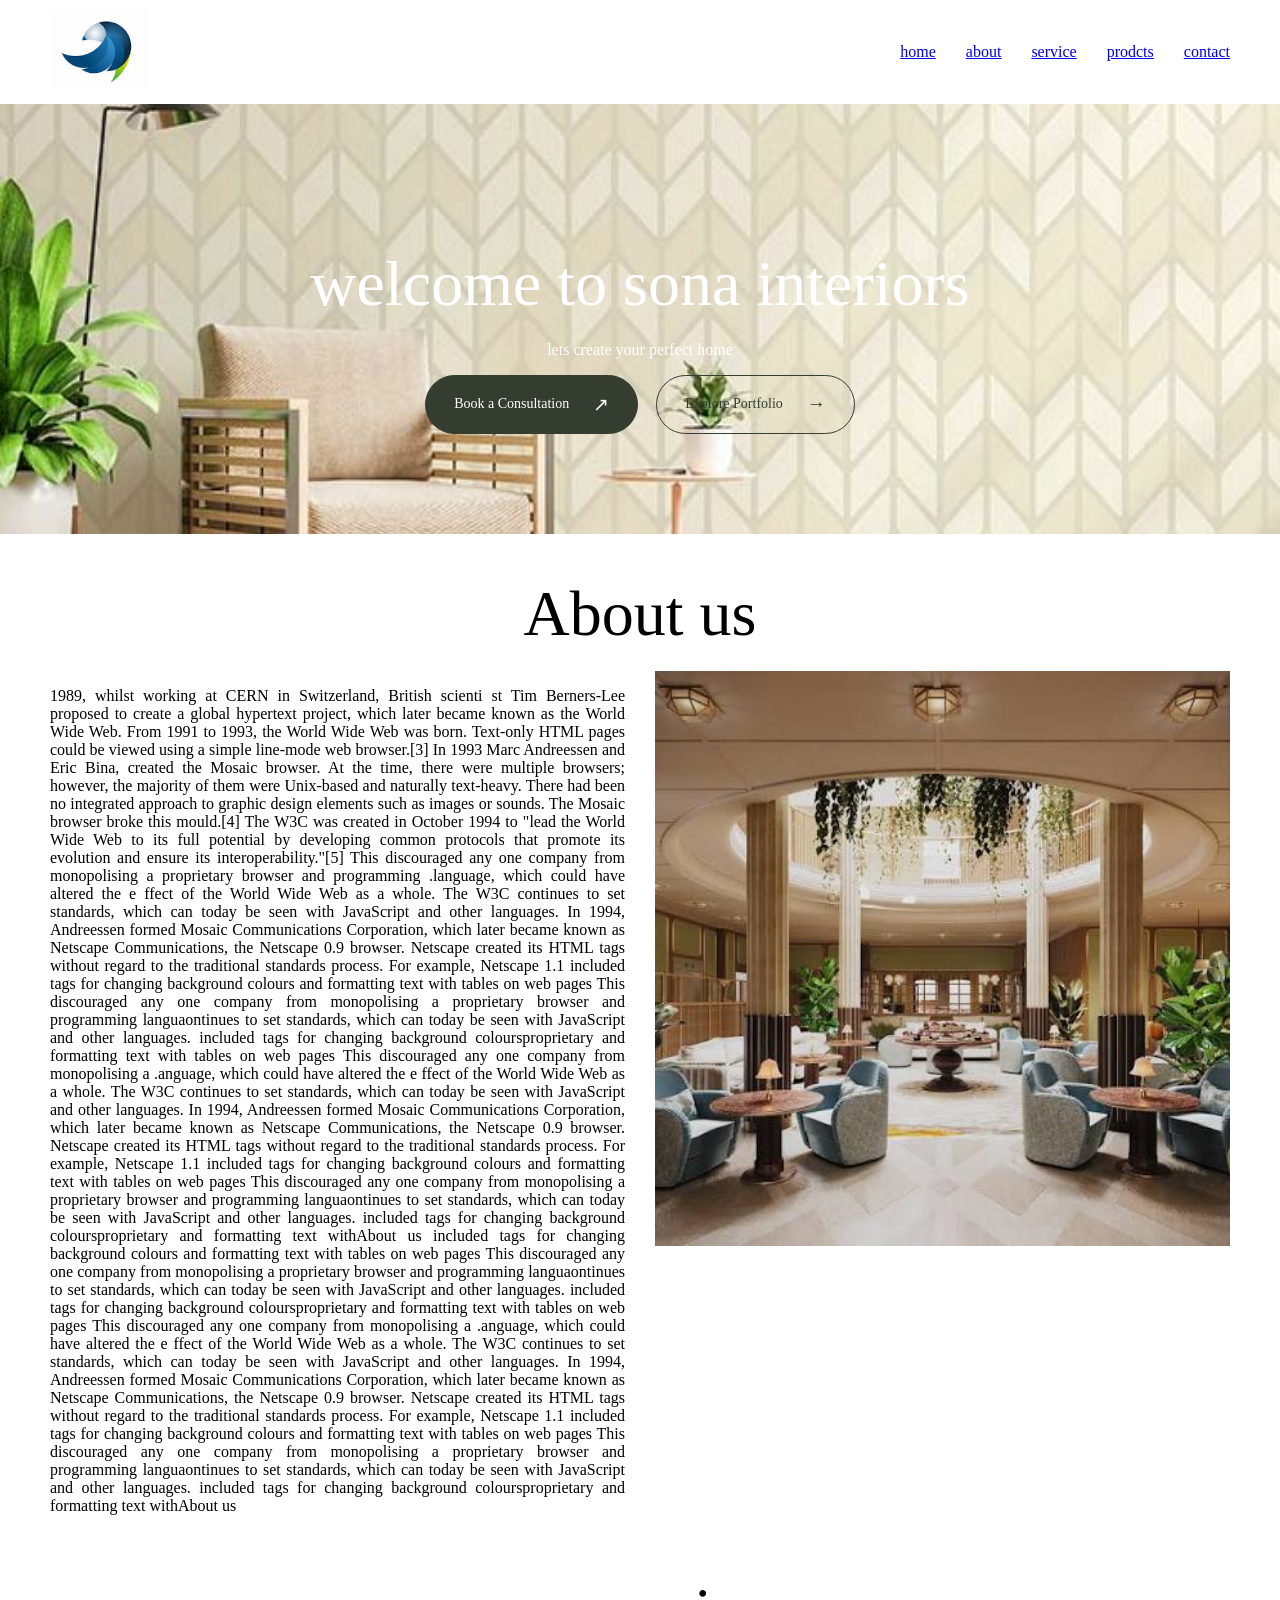
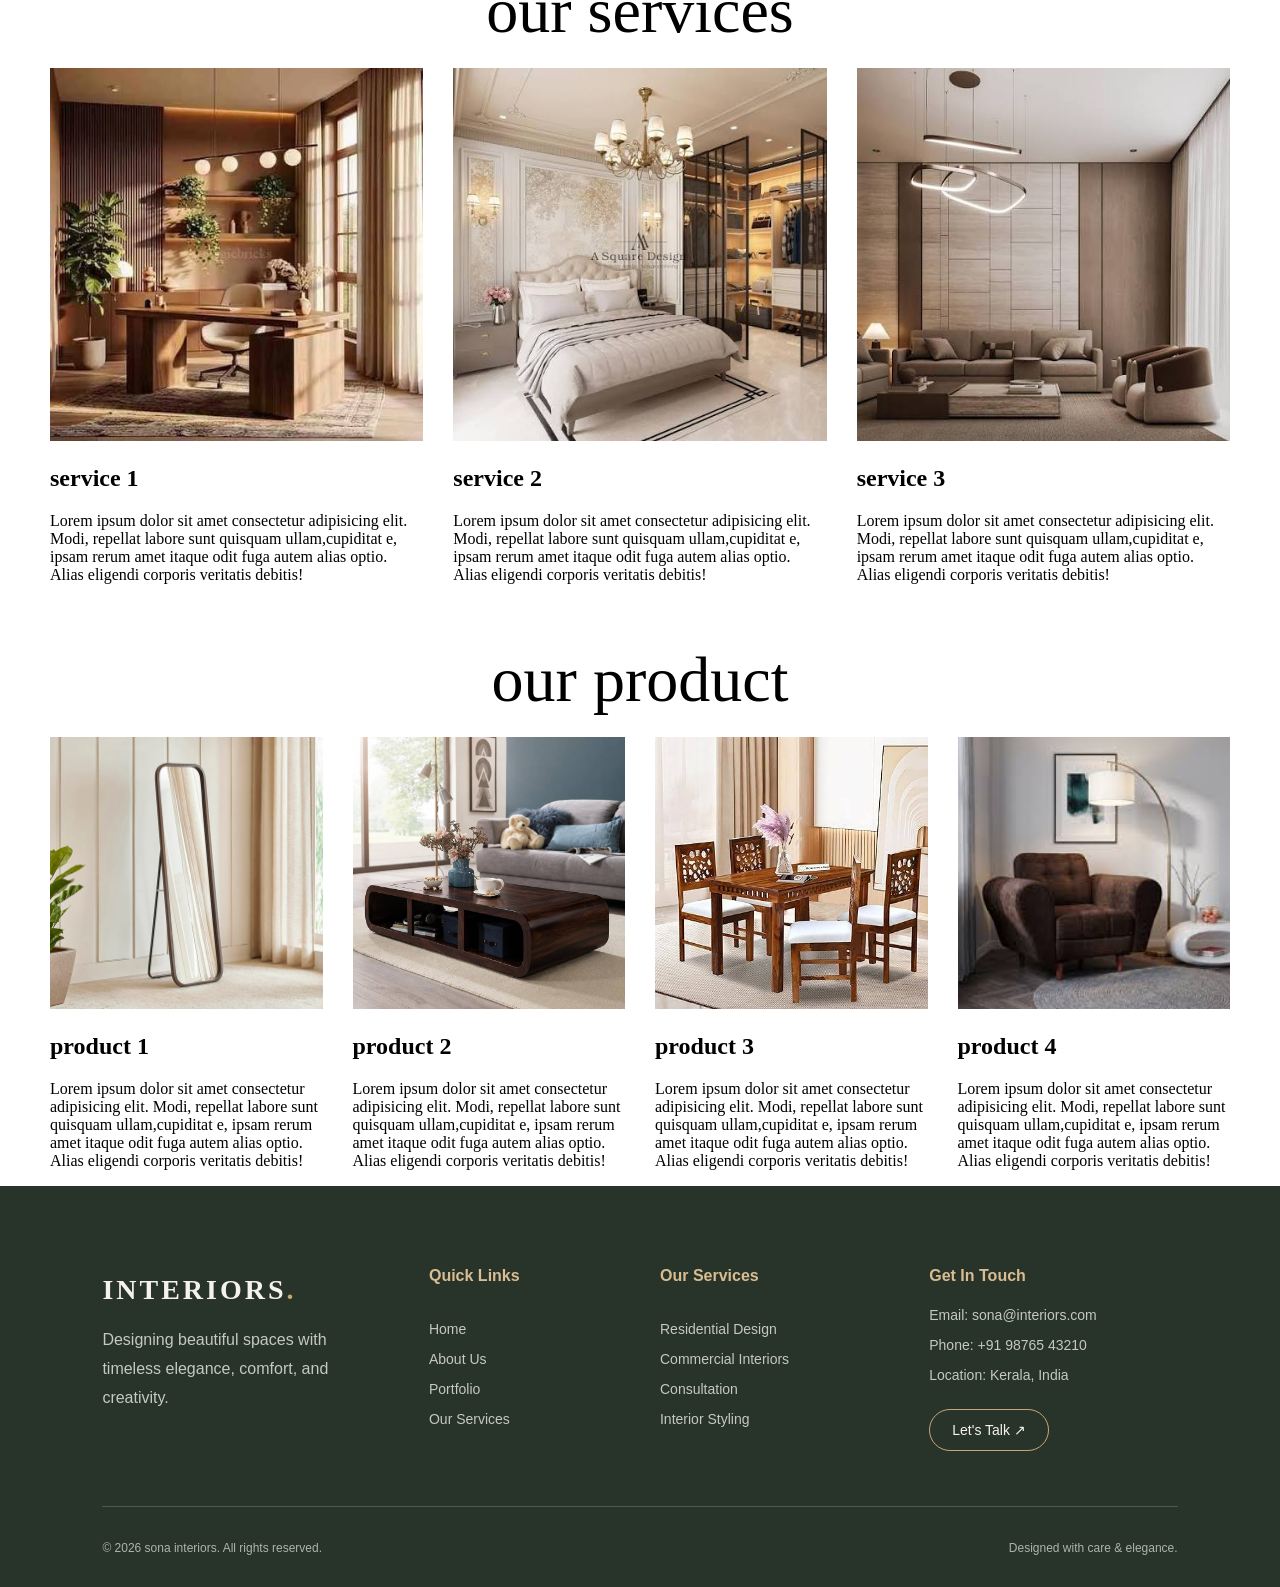
<file: index.html>
<!DOCTYPE html>
<html lang="en">
<head>
	<Meta charset="UTF-8">
	<Meta name ="viewport" content=" width=device-width",intial-scale=1.0">
	<title>document</title>
	<link rel="stylesheet"href="style.css">
</head>
<body>
	<header>
		<div class="logo-box">
			 <img src="logo.jpg" alt="" id="logo-image">
		</div>
		<div class="link-box">
             <ul>
				<li><a href="index.html">home</a></li>
				<li><a href="about.html">about</a></li>
				<li><a href="#">service</a></li>
                <li><a href="#">prodcts</a></li>
				<li><a href="#">contact</a></li>

			 </ul>

		</div>
	</header>
	   <div id="hero">
          <h1>welcome to sona interiors</h1>
          <p>lets create your perfect home</p>

		  
<!DOCTYPE html>
<html lang="en">
<head>
  <meta charset="UTF-8">
  <meta name="viewport" content="width=device-width, initial-scale=1.0">
  <title>INTERIORS | Interior Design Studio</title>
  <link rel="stylesheet" href="style.css">
</head>
<body>

  <section class="hero">
      <div class="cta-container">
      <a href="#consultation" class="btn btn-primary">
        Book a Consultation <span>↗</span>
      </a>

      <a href="#portfolio" class="btn btn-secondary">
        Explore Portfolio <span>→</span>
      </a>
    </div>
  </section>

</body>
</html>

</div>

<div>
    <h1 class="sec-title">About us</h1>
</div> 

<div id="about-box">
	<div id="about-text-box">
	           <p>  1989, whilst working at CERN in Switzerland, British scienti
				st Tim Berners-Lee proposed to create a global hypertext project, which later became known as the World Wide Web. From 1991 to 1993, the World Wide Web was born. 
				Text-only HTML pages could be viewed using a simple line-mode web browser.[3] In 1993 Marc Andreessen and Eric Bina,
				created the Mosaic browser. At the time, there were multiple browsers; however, the majority of them were Unix-based and naturally text-heavy. 
				 There had been no integrated approach to graphic design elements such as images or sounds. The Mosaic browser broke this mould.[4] 
				 The W3C was created in October 1994 to "lead the World Wide Web to its full potential by developing common protocols 
				that promote its evolution and ensure its interoperability."[5] 
			   This discouraged any one company from monopolising a proprietary
			    browser and programming .language, which could have altered the e
				ffect of the World Wide Web as a whole. The W3C continues to set
				 standards, which can today be seen with JavaScript and other languages. In 1994, Andreessen formed Mosaic Communications Corporation,
				which later became known as Netscape Communications, the Netscape 0.9 browser.
				Netscape created its HTML tags without regard to the traditional standards process. For example, Netscape
				1.1 included tags for changing background colours and formatting text with tables on web pages
			   This discouraged any one company from monopolising a proprietary
			    browser and programming languaontinues to set standards, which can today be seen with JavaScript and other languages. 
			 included tags for changing background coloursproprietary and formatting text with tables on web pages
			   This discouraged any one company from monopolising a .anguage, which could have altered the e
				ffect of the World Wide Web as a whole. The W3C continues to set
				 standards, which can today be seen with JavaScript and other languages. In 1994, Andreessen formed Mosaic Communications Corporation,
				which later became known as Netscape Communications, the Netscape 0.9 browser.
				Netscape created its HTML tags without regard to the traditional standards process. For example, Netscape
				1.1 included tags for changing background colours and formatting text with tables on web pages
			   This discouraged any one company from monopolising a proprietary
			    browser and programming languaontinues to set standards, which can today be seen with JavaScript and other languages. 
			 included tags for changing background coloursproprietary and formatting text withAbout us included tags for changing background colours and formatting text with tables on web pages
			   This discouraged any one company from monopolising a proprietary
			    browser and programming languaontinues to set standards, which can today be seen with JavaScript and other languages. 
			 included tags for changing background coloursproprietary and formatting text with tables on web pages
			   This discouraged any one company from monopolising a .anguage, which could have altered the e
				ffect of the World Wide Web as a whole. The W3C continues to set
				 standards, which can today be seen with JavaScript and other languages. In 1994, Andreessen formed Mosaic Communications Corporation,
				which later became known as Netscape Communications, the Netscape 0.9 browser.
				Netscape created its HTML tags without regard to the traditional standards process. For example, Netscape
				1.1 included tags for changing background colours and formatting text with tables on web pages
			   This discouraged any one company from monopolising a proprietary
			    browser and programming languaontinues to set standards, which can today be seen with JavaScript and other languages. 
			 included tags for changing background coloursproprietary and formatting text withAbout us  </p>
			  </div>

			   <div id="about-image-box">
			         <img src="image 1.jpg" id="about-image"> 
			   
			   </div>
			   
			 </div>
			 <div>
    <h1 class="sec-title">our services</h1>
</div> 
<div id="services-box">
	   <div class="service-box">
		    <img src="service 1.jpg"alt=""class="service-image">
           <h2>service 1</h2>
		   <p>Lorem ipsum dolor sit amet consectetur adipisicing elit. Modi,
			 repellat labore sunt quisquam ullam,cupiditat
			e, ipsam rerum amet itaque odit fuga autem alias optio.
			 Alias eligendi corporis veritatis debitis!</p>
	   </div>
	   <div class="service-box">
		<img src="service 2.jpg"alt=""class="service-image">
		    <h2>service 2</h2>
			<p>Lorem ipsum dolor sit amet consectetur adipisicing elit. Modi,
			 repellat labore sunt quisquam ullam,cupiditat
			e, ipsam rerum amet itaque odit fuga autem alias optio.
			 Alias eligendi corporis veritatis debitis!</p>
	   </div>
	   <div class="service-box">
		<img src="service 3.jpg"alt=""class="service-image">
		    <h2>service 3</h2>
			<p>Lorem ipsum dolor sit amet consectetur adipisicing elit. Modi,
			 repellat labore sunt quisquam ullam,cupiditat
			e, ipsam rerum amet itaque odit fuga autem alias optio.
			 Alias eligendi corporis veritatis debitis!
			</p>
	   </div>

	</div>
<h1 class="sec-title">our product</h1>

</div> 
<div id="product-box">
	   <div class="product-box">
		    <img src="product 1.jpg"alt=""class="product-image">
           <h2>product 1</h2>
		   <p>Lorem ipsum dolor sit amet consectetur adipisicing elit. Modi,
			 repellat labore sunt quisquam ullam,cupiditat
			e, ipsam rerum amet itaque odit fuga autem alias optio.
			 Alias eligendi corporis veritatis debitis!</p>
	   </div>
	   <div class="product-box">
		<img src="product 2.jpg"alt=""class="product-image">
		    <h2>product 2</h2>
			<p>Lorem ipsum dolor sit amet consectetur adipisicing elit. Modi,
			 repellat labore sunt quisquam ullam,cupiditat
			e, ipsam rerum amet itaque odit fuga autem alias optio.
			 Alias eligendi corporis veritatis debitis!</p>
	   </div>
	   <div class="product-box">
		<img src="product 3.jpg"alt=""class="product-image">
		    <h2>product 3</h2>
			<p>Lorem ipsum dolor sit amet consectetur adipisicing elit. Modi,
			 repellat labore sunt quisquam ullam,cupiditat
			e, ipsam rerum amet itaque odit fuga autem alias optio.
			 Alias eligendi corporis veritatis debitis!
			</p>
	   </div>
	   <div class="product-box">
		<img src="product 4.jpg"alt=""class="product-image">
		    <h2>product 4</h2>
			<p>Lorem ipsum dolor sit amet consectetur adipisicing elit. Modi,
			 repellat labore sunt quisquam ullam,cupiditat
			e, ipsam rerum amet itaque odit fuga autem alias optio.
			 Alias eligendi corporis veritatis debitis!
			</p>
	   </div>


</div>

<footer class="footer">
  <div class="footer-container">

    <div class="footer-brand">
      <h2>INTERIORS<span>.</span></h2>
      <p>
        Designing beautiful spaces with timeless elegance,
        comfort, and creativity.
      </p>
    </div>

    <div class="footer-links">
      <h3>Quick Links</h3>
      <a href="#home">Home</a>
      <a href="#about">About Us</a>
      <a href="#portfolio">Portfolio</a>
      <a href="#services">Our Services</a>
    </div>

    <div class="footer-links">
      <h3>Our Services</h3>
      <a href="#residential">Residential Design</a>
      <a href="#commercial">Commercial Interiors</a>
      <a href="#consultation">Consultation</a>
      <a href="#styling">Interior Styling</a>
    </div>

    <div class="footer-contact">
      <h3>Get In Touch</h3>
      <p>Email: sona@interiors.com</p>
      <p>Phone: +91 98765 43210</p>
      <p>Location: Kerala, India</p>
      <a href="#consultation" class="footer-btn">
        Let's Talk ↗
      </a>
    </div>

  </div>

  <div class="footer-bottom">
    <p>© 2026 sona interiors. All rights reserved.</p>
    <p>Designed with care & elegance.</p>
  </div>
</footer>






	

</body>
</html>
</file>
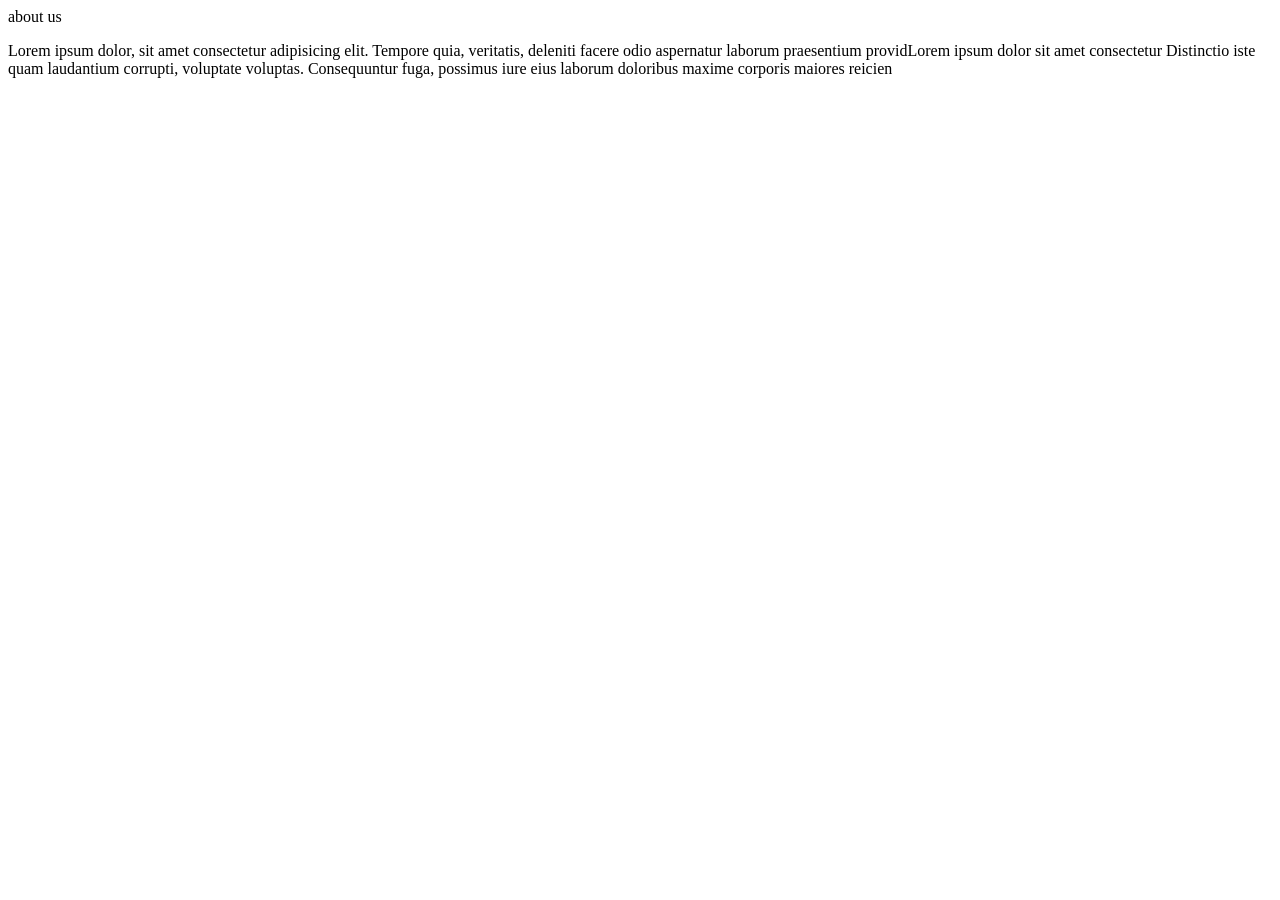
<file: about.html>
<!DOCTYPE html>
<html lang="en">
<head>
    <meta charset="UTF-8">
    <meta name="viewport" content="width=device-width, initial-scale=1.0">
    <title>Document</title>
</head>
<body>
    <hi>about us</hi>
    <p>
        Lorem ipsum dolor, sit amet consectetur adipisicing elit. 
        Tempore quia, veritatis, deleniti facere odio aspernatur 
        laborum praesentium providLorem ipsum dolor sit amet consectetur
         Distinctio iste quam laudantium corrupti, voluptate voluptas.
          Consequuntur fuga, possimus iure eius laborum doloribus 
          maxime corporis maiores reicien 
       </p>
    
</body>
</html>
</file>
<file: style.css>
body{
			  margin:0px;
		    }
            ul{
                margin:0px;
                padding:0px;
            }
            /*header*/
            header{
                display:flex;
                justify-content: space-between;
                align-items: center;
                padding:0px 50px;
            }
            img#logo-image{
                height:100px;
            }

            .link-box ul{
                display: flex;
                list-style-type:none;
                gap: 30px;
            }
            .link-box ul{
                text-decoration: none;
                color:black
            }

            .link-box ul li a:hover{
                color: violet;
                text-decoration: underline;
            }

            @media(max-width:768px) {
                header{
                flex-wrap: wrap;
                justify-content: center;
                align-items: center;
                padding: 0px 15px;
                }
                .link-box ul{
                    margin-bottom: 20px;
                }

                
                }

			/*hero section*/

            #hero{
             background-color:blue;
            background-image: url(backgroundimage.jpg);
            background-size: cover;
            background-position: center;
            color:rgb(255, 255, 255);
			 padding:100px 50px;
             text-align: center;

			}
			h1.sec-title{
				text-align:center;
			}
            



.brand {
  font-family: Georgia, serif;
  font-size: 24px;
  letter-spacing: 7px;
  font-weight: bold;
  margin-bottom: 18px;
  color: #343d30;
}

.tagline {
  font-size: 11px;
  letter-spacing: 4px;
  color: #747b68;
  margin-bottom: 24px;
}

h1 {
  font-family: Georgia, serif;
  font-size: clamp(36px, 6vw, 64px);
  font-weight: 400;
  margin-bottom: 20px;
}

.description {
  font-size: 16px;
  line-height: 1.8;
  color: #77776e;
  max-width: 100px;
  margin-bottom: 35px;
}

.cta-container {
  display: flex;
  flex-wrap: wrap;
  justify-content: center;
  gap: 18px;
}

.btn {
  display: inline-flex;
  align-items: center;
  justify-content: center;
  gap: 24px;
  padding: 17px 28px;
  border-radius: 50px;
  text-decoration: none;
  font-size: 14px;
  font-weight: 500;
  transition: all 0.35s ease;
}

.btn span {
  font-size: 19px;
  transition: transform 0.35s ease;
}

.btn-primary {
  background: #343d30;
  color: #fff;
  border: 1px solid #343d30;
}

.btn-primary:hover {
  background: #59664e;
  transform: translateY(-4px);
  box-shadow: 0 10px 25px #343d3025;
}

.btn-secondary {
  background: transparent;
  color: #343d30;
  border: 1px solid #343d30;
}

.btn-secondary:hover {
  background: #343d30;
  color: #fff;
  transform: translateY(-4px);
}

.btn:hover span {
  transform: translate(4px, -2px);
}

@media (max-width: 480px) {
  .cta-container {
    flex-direction: column;
    width: 100%;
    max-width: 300px;
  }

  .btn {
    width: 100%;
  }
}

            
            @media(max-width:768px) {
              #hero{
                padding:50px 15px;
                text-align: center;
              }

            }
			/*about-section*/
			#about-box{
				display:flex;
				padding:0px 50px;
				gap:30px;
            }
            #about-text-box{
                width:50%;
            }
			#about-image-box{
				width:50%;
			}
			#about-image{
                width:100%;
            }
            @media(max-width:768px) {
                #about-box{
				padding:0px 15px;
				flex-wrap: wrap;
                }
            }
             #about-text-box,
             #about-image-box{
                width:100%;
             }
             #about-text-box{
                text-align:justify;
             }

			/*services section*/

			#services-box{
				padding: 0px 50px;
				display:flex;
				gap:30px;
			}
			.service-box{
				width:33.33%;
			}
			img.service-image{
				width:100%;
			}
            @media(max-width:768px) {
                #services-box {
                    padding:0px 15px;
                    flex-wrap:wrap;
                }
                .service-box {
                    width:100%;
                }
             
             #about-text-box{
                text-align:justify;
             }
            }

            /*product section*/
            #product-box{
				padding: 0px 50px;
				display:flex;
				gap:30px;
                
			}
			.product-box{
				width:25%;
			}
			img.product-image{
				width:100%;
			}
            @media(max-width:768px) {
                #product-box {
                    padding:0px 15px;
                    flex-wrap:wrap;
                }
                .product-box {
                    width:100%;
                }
            }
            
.footer {
  background: #283329;
  color: #f5f2eb;
  padding: 65px 8% 20px;
  font-family: "Segoe UI", sans-serif;
}

.footer-container {
  display: grid;
  grid-template-columns: 1.5fr 1fr 1.2fr 1.3fr;
  gap: 40px;
  max-width: 1400px;
  margin: auto;
}

.footer-brand h2 {
  font-family: Georgia, serif;
  font-size: 28px;
  letter-spacing: 3px;
  margin-bottom: 20px;
}

.footer-brand h2 span {
  color: #c6a875;
}

.footer-brand p {
  color: #c5c9bf;
  line-height: 1.8;
  max-width: 280px;
}

.footer h3 {
  font-size: 16px;
  margin-bottom: 22px;
  color: #d7bd91;
}

.footer-links {
  display: flex;
  flex-direction: column;
  gap: 14px;
}

.footer a {
  color: #c5c9bf;
  text-decoration: none;
  font-size: 14px;
  transition: color 0.3s ease;
}

.footer a:hover {
  color: #d7bd91;
}

.footer-contact p {
  color: #c5c9bf;
  font-size: 14px;
  margin-bottom: 14px;
}

.footer-btn {
  display: inline-block;
  margin-top: 12px;
  padding: 12px 22px;
  border: 1px solid #c6a875;
  border-radius: 30px;
  color: #f5f2eb !important;
}

.footer-btn:hover {
  background: #c6a875;
  color: #283329 !important;
}

.footer-bottom {
  max-width: 1400px;
  margin: 55px auto 0;
  padding-top: 22px;
  border-top: 1px solid #50594e;
  display: flex;
  justify-content: space-between;
  gap: 15px;
  flex-wrap: wrap;
}

.footer-bottom p {
  color: #aeb5a9;
  font-size: 12px;
}

/* Responsive design */
@media (max-width: 900px) {
  .footer-container {
    grid-template-columns: repeat(2, 1fr);
  }
}

@media (max-width: 550px) {
  .footer {
    padding: 45px 7% 20px;
  }

  .footer-container {
    grid-template-columns: 1fr;
    gap: 35px;
  }

  .footer-bottom {
    flex-direction: column;
    margin-top: 35px;
  }
}
</file>
